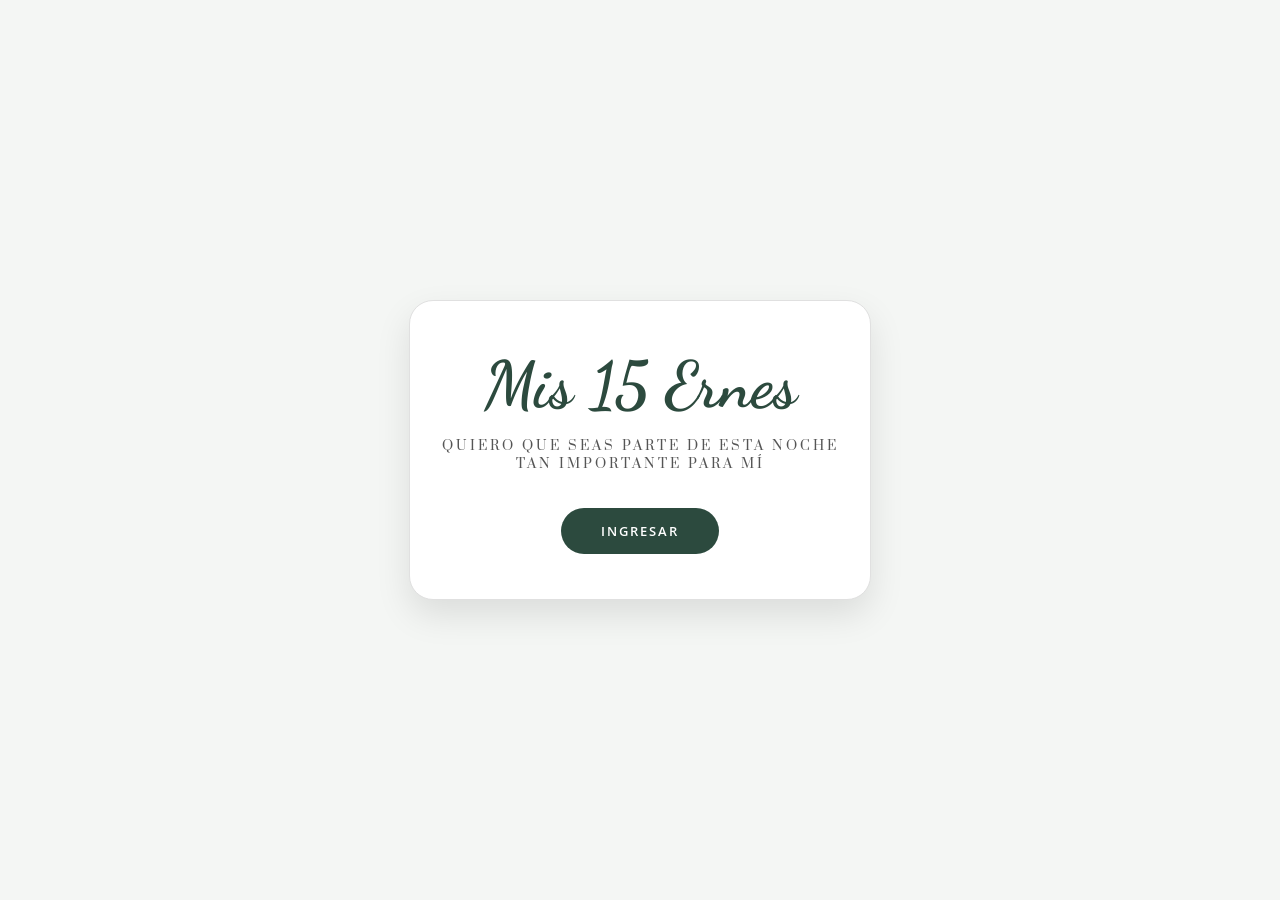
<file: index.html>
<!DOCTYPE html>
<html lang="es">
<head>
    <meta charset="UTF-8">
    <title>Mis 15 Ernes</title>
    <meta name="viewport" content="width=device-width, initial-scale=1.0">

    <link rel="preconnect" href="https://fonts.googleapis.com">
    <link rel="preconnect" href="https://fonts.gstatic.com" crossorigin>
    <link href="https://fonts.googleapis.com/css2?family=Dancing+Script:wght@700&family=Prata&family=Open+Sans:wght@300;600&display=swap" rel="stylesheet">

    <style>
        body {
            background-color: #f4f6f4;
            height: 100vh;
            margin: 0;
            display: flex;
            justify-content: center;
            align-items: center;
            flex-direction: column;
            text-align: center;
            color: #333;
            font-family: 'Open Sans', sans-serif;
            overflow: hidden;
            position: relative;
        }

        .welcome-card {
            position: relative;
            z-index: 1;
            background: #ffffff;
            padding: 45px 30px;
            border-radius: 24px;
            box-shadow: 0 15px 35px rgba(0,0,0,0.1);
            width: 85%;
            max-width: 400px;
            border: 1px solid #e0e0e0;
        }

        h1 {
            font-family: 'Dancing Script', cursive;
            font-size: 65px;
            margin: 0 0 10px 0;
            color: #2c4a3e;
        }

        p {
            font-family: 'Prata', serif;
            text-transform: uppercase;
            letter-spacing: 3px;
            font-size: 13px;
            margin-bottom: 35px;
            color: #555;
        }

        .btn-entrar {
            background: #2c4a3e !important;
            color: #fff !important;
            border: none !important;
            padding: 14px 40px !important;
            border-radius: 50px !important;
            font-family: 'Open Sans', sans-serif;
            font-weight: 600;
            text-transform: uppercase;
            letter-spacing: 2px;
            font-size: 13px !important;
            text-decoration: none;
            display: inline-block;
            cursor: pointer;
            transition: all 0.3s ease;
        }

        .btn-entrar:hover {
            background: #1b2f27 !important;
            transform: scale(1.05);
        }
    </style>
</head>
<body>

    <div class="welcome-card">
        <h1>Mis 15 Ernes</h1>
        <p>Quiero que seas parte de esta noche tan importante para mí</p>
        
        <button class="btn-entrar" onclick="location.href='invitacion.html'">
            Ingresar
        </button>
    </div>

</body>
</html>
</file>
